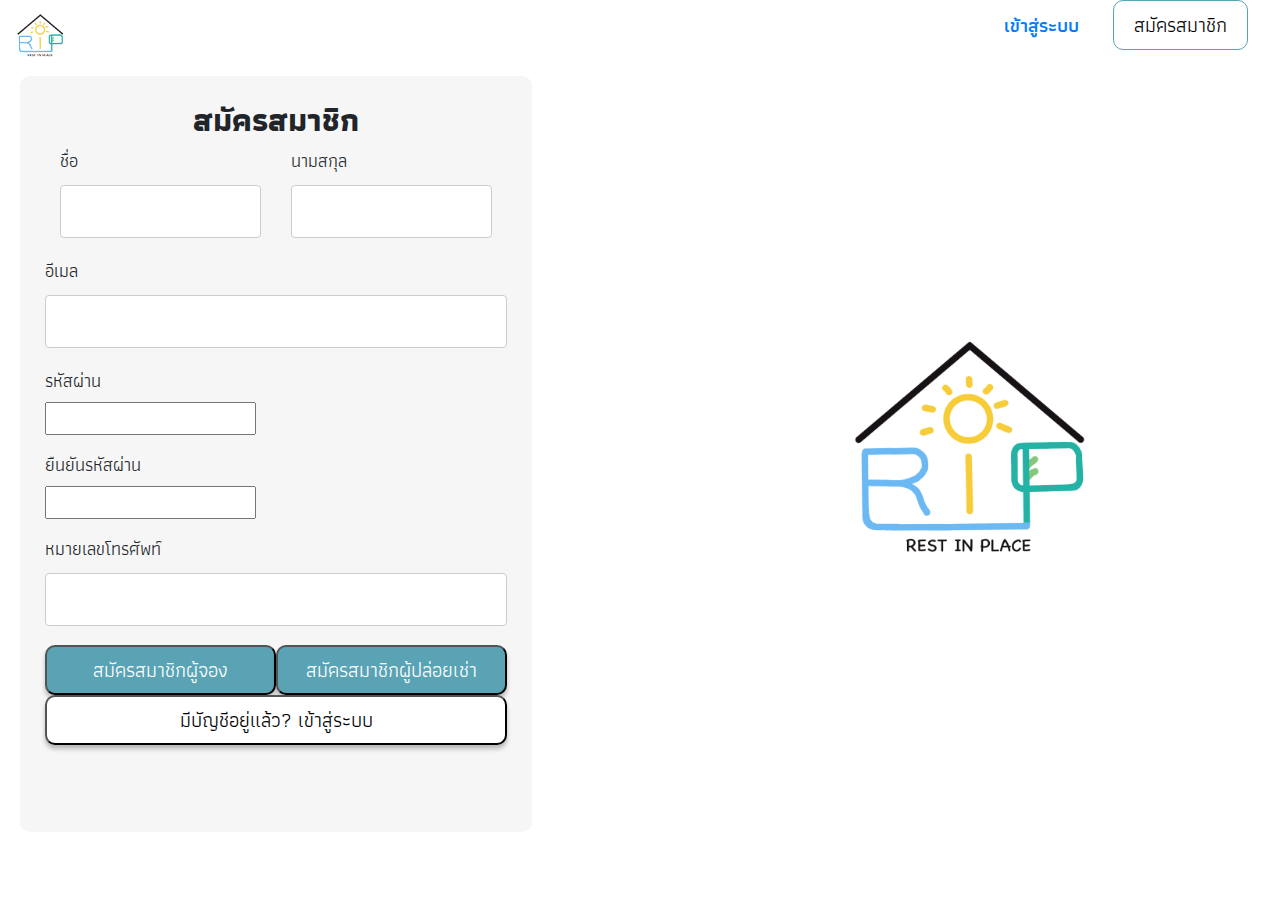
<file: index.html>
<html lang="en">

<head>
    <meta charset="UTF-8">
    <meta name="viewport" content="width=device-width, initial-scale=1.0">
    <title>Document</title>

    <style>
        @import url('https://fonts.googleapis.com/css2?family=Athiti&display=swap');

        #rightHalf {
            margin-left: 50%;
            height: 60px;
        }

        #leftHalf {
            float: left;
            background-color: #F6F6F6;
            text-align: left;
            height: 84%;
            width: 40%;
            margin-left: 20px;
            flex-shrink: 0;
            border-radius: 10px;
            font-size: 18px;
            padding: 25px;
            font-family: 'Athiti', sans-serif;
        }

        nav {
            position: fixed;
            top: 0;
            width: 98.7%;
            height: 70px;
            background-color: #ffffff;
        }

        nav ul {
            float: right;
            background-color: #ffffff;
        }

        nav ul li a:hover {
            color: #3c8f8c;
        }

        li {
            color: #59A3B4;
            text-align: center;
            font-family: 'Athiti', sans-serif;
            font-size: 24px;
            font-style: normal;
            font-weight: 600;
            line-height: normal;
        }

        nav ul li {
            font-family: 'Athiti', sans-serif;
            display: inline-block;
            font-size: 19px;
            line-height: 45px;
            padding: 0 15px;
        }

        a {
            text-decoration: none;
        }

        body {
            background-image: url("https://i.pinimg.com/564x/62/95/79/629579823c4b0f350238522d1067dfb2.jpg");
            background-size: 100%;
            font-family: 'Athiti', sans-serif;
        }

        .signup {
            width: 135px;
            height: 50px;
            flex-shrink: 0;
            font-size: 20px;
            font-family: 'Athiti', sans-serif;
            border-radius: 10px;
            border: 1px solid #59A3B4;
            background-color: #ffffff;
        }

        .flex-container {
            display: flex;
            flex-direction: row;
            /* จัดวางแบบแนวนอน */
            align-items: center;
            /* จัดให้อยู่ตรงกลางแนวตั้ง */
        }

        input[type=text],
        select {
            width: 100%;
            padding: 12px 20px;
            margin: 3px 0;
            display: inline-block;
            border: 1px solid #ccc;
            border-radius: 4px;
            box-sizing: border-box;
            font-family: 'Athiti', sans-serif;
        }

        .center {
            text-align: center;
            font-family: 'Athiti', sans-serif;
        }

        .signup_as {
            font-family: 'Athiti', sans-serif;
            background-color: #59A3B4;
            border-radius: 10px;
            box-shadow: 0px 4px 4px 0px rgba(0, 0, 0, 0.25);
            width: 50%;
            height: 50px;
            flex-shrink: 0;
            color: #ffffff;
            font-size: 20px;
        }

        .signup_as:hover {
            background-color: #ffffff;
            color: #59A3B4;
        }

        .signin_link {
            font-family: 'Athiti', sans-serif;
            background-color: #ffffff;
            border-radius: 10px;
            box-shadow: 0px 4px 4px 0px rgba(0, 0, 0, 0.25);
            width: 100%;
            height: 50px;
            flex-shrink: 0;
            color: #000000;
            font-size: 20px;
        }

        .signin_link:hover {
            background-color: #ababab;
            color: #ffffff;
        }

        .centered {
            position: absolute;
            top: 30%;
            left: 60%;
        }
    </style>
</head>

<body>
    <!-- CSS Bootstrap -->
    <link rel="stylesheet" href="https://maxcdn.bootstrapcdn.com/bootstrap/4.5.2/css/bootstrap.min.css">

    <!-- JavaScript Bootstrap และ jQuery (ถ้าคุณใช้ Popper.js) -->
    <script src="https://code.jquery.com/jquery-3.5.1.slim.min.js"></script>
    <script src="https://cdn.jsdelivr.net/npm/@popperjs/core@2.5.3/dist/umd/popper.min.js"></script>
    <script src="https://maxcdn.bootstrapcdn.com/bootstrap/4.5.2/js/bootstrap.min.js"></script>


    <nav>
        <a href="home.php"><img src="RIP.png" width="80px" height="80px"></a>
        <ul>
            <li><a href="sign_in.html">เข้าสู่ระบบ</a></li>
            <li><a href="sign_up.html"><button type="submit" class="signup">สมัครสมาชิก</button></a></li>
        </ul>
    </nav>
    <p id="rightHalf"><img src="RIP.png" width="400px" height="400px" class="centered"></p>
    <form id="leftHalf">
        <h2 class="center"><strong>สมัครสมาชิก</strong></h2>
        <!-- คำนวณค่า id ตามประเภทของผู้สมัคร -->
        <input type="hidden" name="signup_type" id="signup_type" value="">
        <div class="flex-container">
            <div class="col-6">
                <p>
                    <label for="fname">ชื่อ</label>
                    <input type="text" name="fname" id="fname">
                </p>
            </div>
            <div class="col-6">
                <p>
                    <label for="lname">นามสกุล</label>
                    <input type="text" name="lname" id="lname">
                </p>
            </div>
        </div>
        <!-- เพิ่มฟิลด์เพิ่มเติมที่เกี่ยวกับผู้สมัครตามความเหมาะสม -->
        <p>
            <label for="email">อีเมล</label>
            <br>
            <input type="text" name="email" id="email">
        </p>
        <p>
            <label for="password">รหัสผ่าน</label>
            <br>
            <input type="password" name="password" id="password">
        </p>
        <p>
            <label for="c_pass">ยืนยันรหัสผ่าน</label>
            <br>
            <input type="password" name="c_pass" id="c_pass">
        </p>
        <!-- เพิ่มฟิลด์เพิ่มเติมที่เกี่ยวกับผู้สมัครตามความเหมาะสม -->
        <p>
            <label for="tel">หมายเลขโทรศัพท์</label>
            <br>
            <input type="text" name="tel" id="tel">
        </p>
        <div class="flex-container">
            <input type="button" value="สมัครสมาชิกผู้จอง" class="signup_as" onclick="setSignupType('customer')">
            <input type="button" value="สมัครสมาชิกผู้ปล่อยเช่า" class="signup_as" onclick="setSignupType('partner')">
        </div>
        <a href="sign_in.html"><button type="button" value="มีบัญชีอยู่แล้ว? เข้าสู่ระบบ" class="signin_link">มีบัญชีอยู่แล้ว? เข้าสู่ระบบ</button></a>
    </form>
    
    <script>
        
        async function setSignupType(type) {
            const name = document.getElementById('fname').value
            const lastname = document.getElementById('lname').value
            const email = document.getElementById("email").value
            const password = document.getElementById("password").value
            const c_pass = document.getElementById("c_pass").value
            const tel = document.getElementById("tel").value
            const signup_type = type

            const formData = new FormData()
            formData.append("fname", name)
            formData.append("lname", lastname)
            formData.append("email", email)
            formData.append("password", password)
            formData.append("c_pass", c_pass)
            formData.append("tel", tel)
            formData.append("signup_type", signup_type)

            const res = await fetch("http://localhost:80/rip/2/sign_up.php", {
                method : "POST",
                body : formData
            })

            const body = await res.json()

            if (body.passwordMatch === false) {
                alert('รหัสผ่านไม่ตรงกัน');
            } else if (body.emailExists === true) {
                alert('อีเมลนี้ถูกใช้ไปแล้ว');
            }
            console.log(body)
        }
        
    </script>

</body>

</html>
</file>
